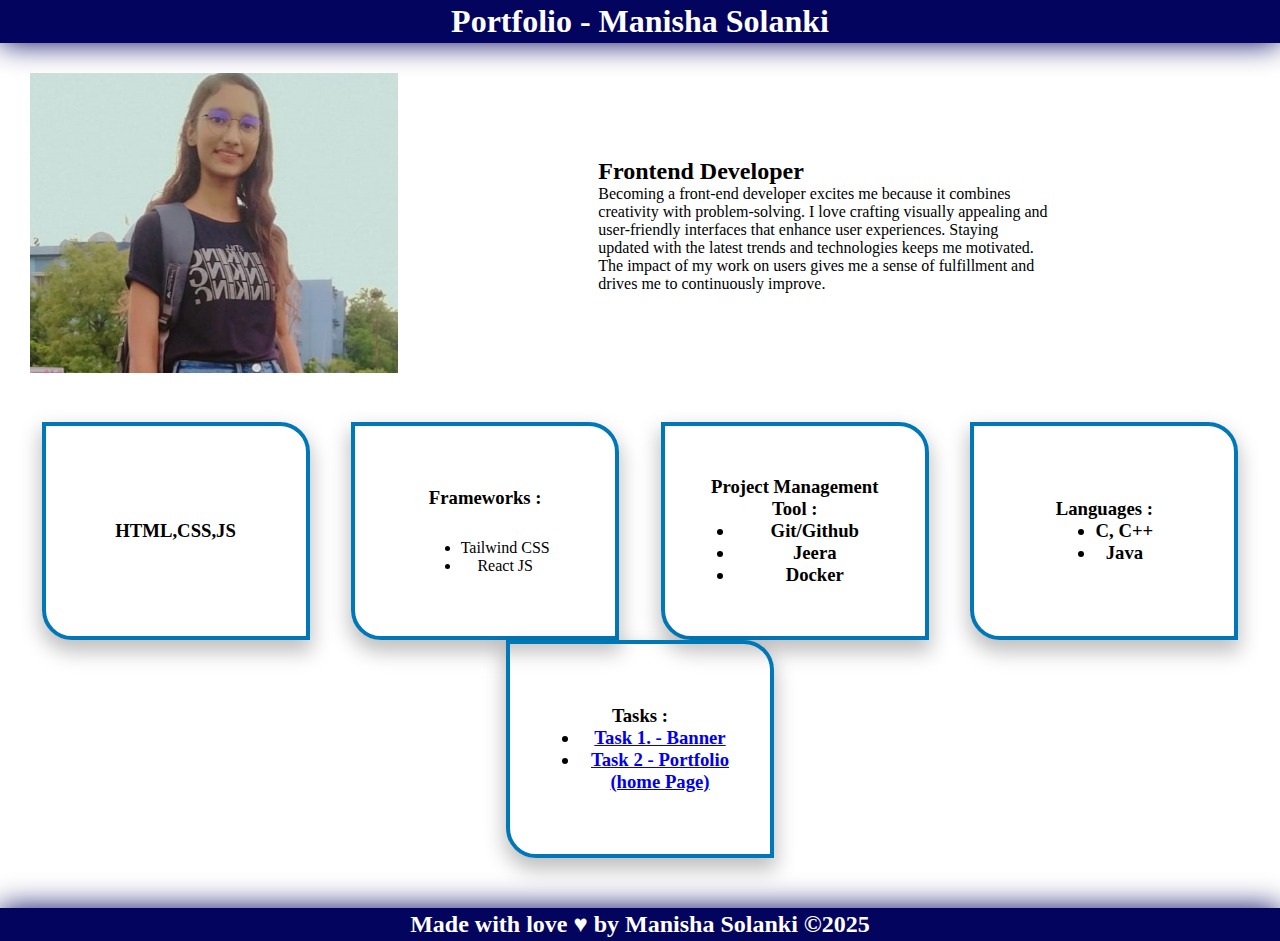
<file: index.html>
<!DOCTYPE html>
<html lang="en">
<head>
    <meta charset="UTF-8">
    <meta name="viewport" content="width=device-width, initial-scale=1.0">
    <title>Portfolio</title>
    <link rel="stylesheet" href="style.css">
</head>
<body>
    <header>
        <h1>Portfolio - Manisha Solanki</h1>
    </header>
    <div class="about">
        <div>
            <img src="Images/manisha.jpg" alt="Manisha" height="300px">
        </div>
        <div class="des">
            <h2>Frontend Developer</h2>
            <p>Becoming a front-end developer excites me because it combines creativity with problem-solving. I love crafting visually
            appealing and user-friendly interfaces that enhance user experiences. Staying updated with the latest trends and
            technologies keeps me motivated. The impact of my work on users gives me a sense of fulfillment and drives me to
            continuously improve.</p>
        </div>
    </div>
    <div class="skillsdiv">
        <div class="skills">
            <h3>HTML,CSS,JS</h3>
        </div>
        <div class="skills">
            <h3>Frameworks :</h3>
                <ul>
                    <li>Tailwind CSS</li>
                    <li>React JS</li>
                </ul>
            
        </div>
        <div class="skills">
            <h3>Project Management Tool :
                <ul>
                    <li>Git/Github</li>
                    <li>Jeera</li>
                    <li>Docker</li>
                </ul>
            </h3>
        </div>
        <div class="skills">
            <h3>Languages : 
                <ul>
                    <li>C, C++</li>
                    <li>Java</li>
                </ul>
            </h3>
        </div>
        <div class="skills">
            <h3>Tasks :
                <ul>
                    <li><a href="Task1.html" target="_blank">Task 1. - Banner</a></li>
                    <li><a href="index.html" target="_blank">Task 2 - Portfolio (home Page)</a></li>
                </ul>
            </h3>
        </div>
    </div>
    
    <footer>
        <h2>Made with love &hearts; by Manisha Solanki &copy;2025</h2>
    </footer>
</body>
</html>
</file>
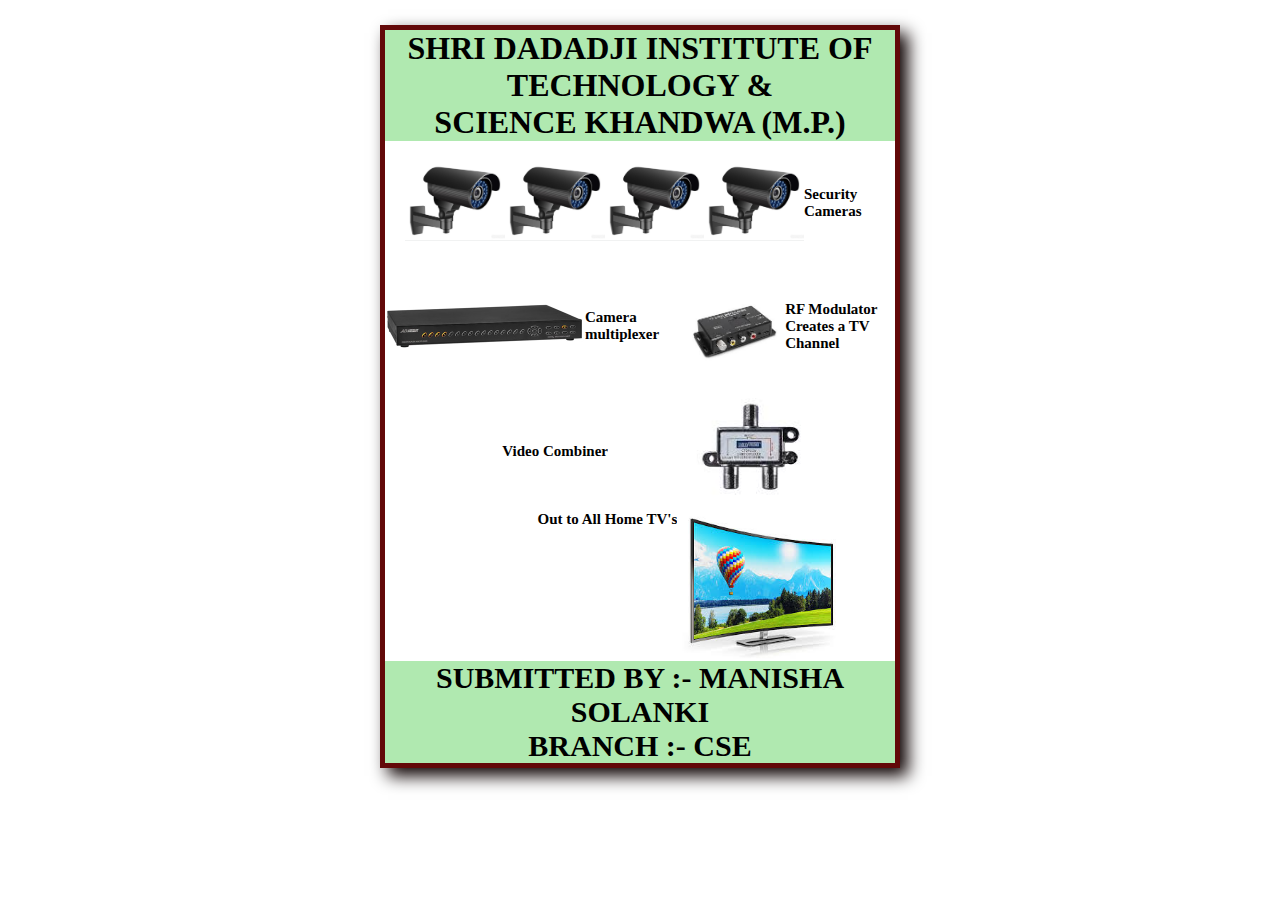
<file: Task1.html>
<!DOCTYPE html>
<html lang="en">
<head>
    <meta charset="UTF-8">
    <meta name="viewport" content="width=device-width, initial-scale=1.0">
    <title>1st task of Banner</title>
    <link rel="stylesheet" href="task1Style.css">
</head>
<body>
    <div id="banner">
        <header class="info">
            <h1>Shri Dadadji Institute of Technology &amp; <br> Science Khandwa (M.P.)</h1>
        </header>
        <main>
            <div class="cam">
                <img src="Images/Cam.jpg" alt="Security Camera" height="80px">
                <img src="Images/Cam.jpg" alt="Security Camera" height="80px">
                <img src="Images/Cam.jpg" alt="Security Camera" height="80px">
                <img src="Images/Cam.jpg" alt="Security Camera" height="80px">
                <p style="padding-top: 25px;">Security Cameras</p>
            </div>
            <div class="channel">
                <img src="Images/muxx.jpg" alt="Camera Multiplexer" height="200px">
                <p>Camera multiplexer</p>
                <img src="Images/rfmodulator.jpg" alt="RF Modulator" height="100px">
                <p>RF Modulator <br> Creates a TV Channel </p>
            </div>
            <div class="combiner">
                <p>Video Combiner</p>
                <img src="Images/vdo.jpg" alt="" height="150px">
            </div>
            <div class="tv">
                <p>Out to All Home TV's</p> 
                <img src="Images/tv.jpg" alt="TV" height="150px">
            </div>
        </main>
        <footer class="info">
            <h2>Submitted by :- Manisha Solanki <br>Branch :- CSE</h2>
        </footer>
    </div>
</body>
</html>
</file>
<file: style.css>
*{
    margin: 0;
}
header{
    text-align: center;
    background-color: #03045e; 
    color: white;
    padding: 3px;
    box-shadow: 0 0 30px #03045e;   
}
.about{
    display: flex;
    justify-content: space-between;
    padding: 30px;
    align-items: center;
}
.skillsdiv{
    display: flex;
    justify-content: space-evenly;
    padding: 15px 0 50px 0;
    flex-wrap: wrap;
}
.skills{
    height: 150px;
    width: 200px;
    display: flex;
    flex-direction: column;
    justify-content: space-evenly;
    align-items: center;
    text-align: center;
    border: 4px solid #0077b6;
    padding: 30px;
    /* box-shadow: 10px 10px 20px #010125; */
    box-shadow: 0px 10px 20px 2px rgba(0, 0, 0, 0.25);
    border-top-right-radius: 30px;
    border-bottom-left-radius: 30px;
    /* box-shadow: 0px 5px 10px 0px rgba(0, 0, 0, 0.5); */
    transition: transform ease 0.5s, box-shadow ease 0.5s;
}
.skills:hover{
    transform: translateY(-5px);
    box-shadow: 10px 10px 20px #03045e;
}
footer{
    text-align: center;
    color: white;
    background-color: #03045e;
    padding: 3px;
    box-shadow: 0 0 30px #03045e;
}
.des{
    justify-content: center;
    padding: 0 200px 0;
}
</file>
<file: task1Style.css>
*{
    margin:0;
}

.info{
    background-color: rgb(176, 233, 176);
    text-align: center;
    text-transform: uppercase;
}
h2{
    font-size: 30px;
}
#banner{
    margin: 25px 380px;
    border: 5px solid rgb(99, 9, 9);
    box-shadow: 8px 8px 16px rgb(12, 0, 0);
    transition: 2s ease-in-out;
}
#banner:hover{
    translate: 380px;    
}
.cam{
    margin: 20px;
    display: flex;
}
p{
    font-size: 15px;
    font-weight: bold;
}
.channel{
    height: 150px;
    display: flex;
    justify-content: space-evenly;
    align-items: center;
    height: 130px;
    overflow: hidden;
}
.combiner{
    display: flex;
    justify-content: end;
    align-items: center;
    height: 120px;
}
.tv{
    display: flex;
    justify-content: end;
    margin-right: 50px;
}
</file>
